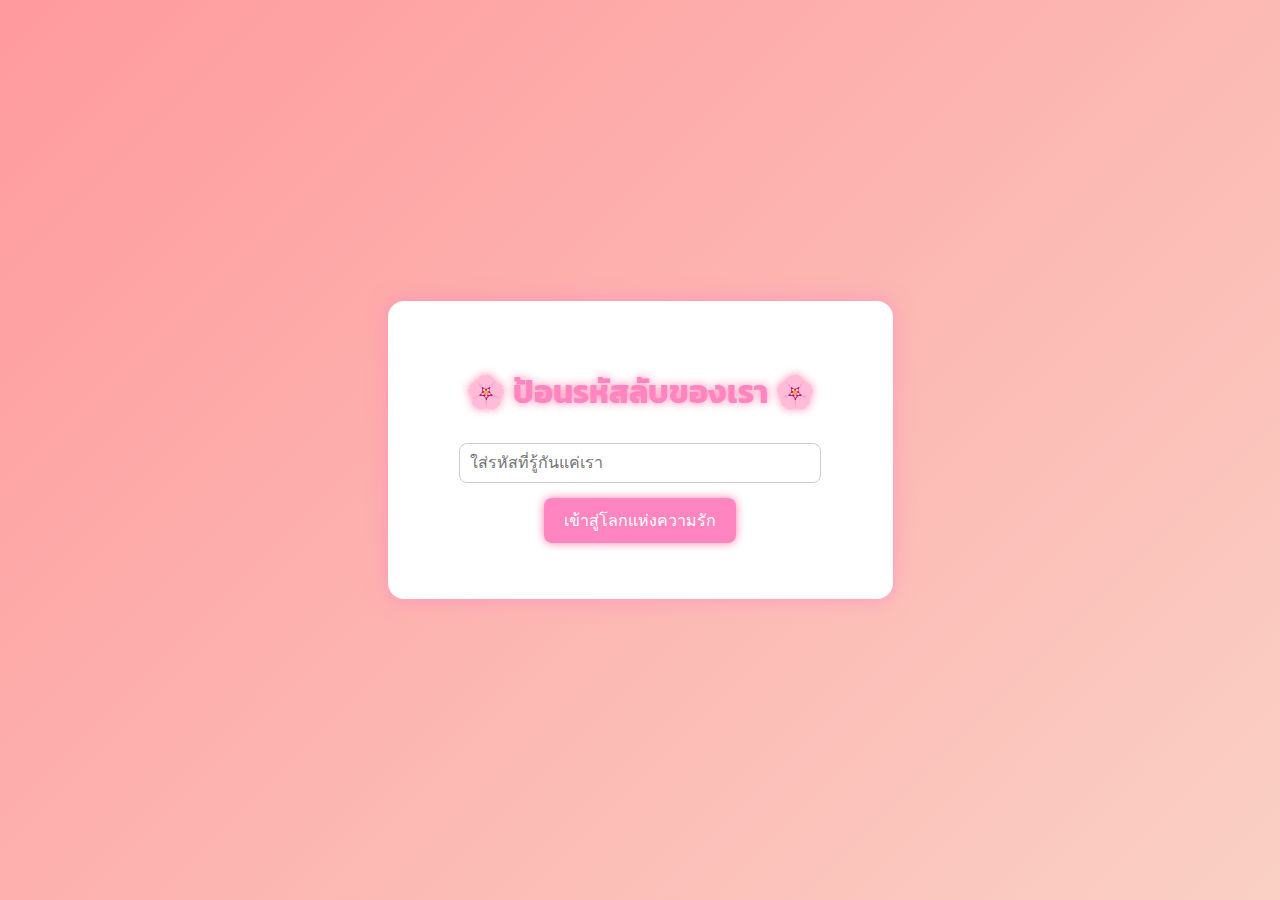
<file: index.html>
<!DOCTYPE html>
<html lang="th">
<head>
  <meta charset="UTF-8" />
  <meta name="viewport" content="width=device-width, initial-scale=1.0" />
  <title>เข้าสู่เว็บรัก 💖</title>
  <link rel="stylesheet" href="style.css" />
</head>
<body class="ล็อกอิน">
  <div class="ล็อกอิน-กล่อง">
    <h2>🌸 ป้อนรหัสลับของเรา 🌸</h2>
    <input type="password" id="รหัสผ่าน" placeholder="ใส่รหัสที่รู้กันแค่เรา" />
    <button onclick="ตรวจสอบ()">เข้าสู่โลกแห่งความรัก</button>
    <p id="แจ้งเตือน" style="color: pink; margin-top: 10px;"></p>
  </div>

  <script>
    function ตรวจสอบ() {
      const รหัส = document.getElementById("รหัสผ่าน").value;
      const แจ้ง = document.getElementById("แจ้งเตือน");
      if (รหัส === "20/06/2025") {
        window.location.href = "love.html"; // ไปหน้าเว็บจริง
      } else {
        แจ้ง.innerText = "รหัสไม่ถูกต้อง ลองใหม่อีกครั้งน้า 💔";
      }
    }
  </script>
</body>
</html>
</file>
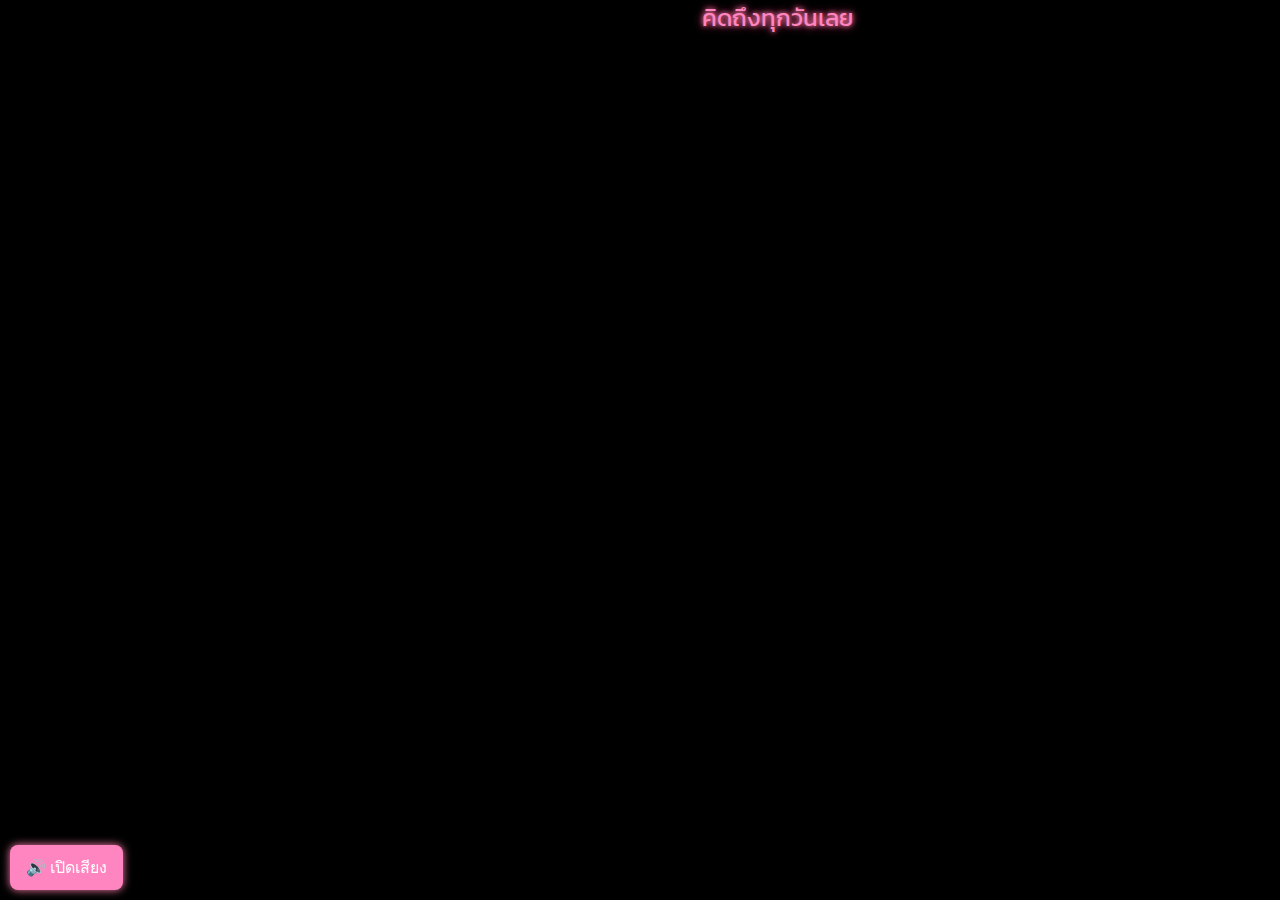
<file: love.html>
<!DOCTYPE html>
<html lang="th">
<head>
  <meta charset="UTF-8" />
  <meta name="viewport" content="width=device-width, initial-scale=1.0" />
  <title>รักแฟนที่สุดในโลก</title>
  <link rel="stylesheet" href="style.css" />
</head>
<body>

  <div class="แถบควบคุมเสียง">
    <button class="ปุ่มเสียง" onclick="เปิดปิดเพลง()">🔊 เปิดเสียง</button>
  </div>

  <audio id="เพลงรัก" autoplay loop>
    <source src="lovesong.MP3" type="audio/mpeg" />
    เบราว์เซอร์ของคุณไม่รองรับการเล่นเสียงค่ะ
  </audio>

  <script src="script.js"></script>
</body>
</html>
</file>
<file: style.css>
@import url('https://fonts.googleapis.com/css2?family=Kanit:wght@400;700&display=swap');

h2 {
  text-align: center;
  color: #ff85c0;
  font-size: 2rem;
  text-shadow: 0 0 10px #ff80ab;
}
body {
  margin: 0;
  overflow: hidden;
  background-color: #000000;
  font-family: 'Kanit', sans-serif;
  color: #fff;
}

.ข้อความ, .แฟน, .หัวใจ {
  position: absolute;
  animation: ลอยขึ้น 10s linear infinite;
  user-select: none;
}

.ข้อความ {
  font-size: 1.5rem;
  color: #ff85c0;
  text-shadow: 0 0 5px #ff80ab, 0 0 10px #ff4081;
}

.หัวใจ {
  color: red;
  font-size: 2rem;
}

.แฟน img {
  width: 120px;
  border-radius: 12px;
  box-shadow: 0 0 10px #fff3;
}

@keyframes ลอยขึ้น {
  from {
    transform: translateY(100vh) scale(1);
    opacity: 0;
  }
  30% {
    opacity: 1;
  }
  to {
    transform: translateY(-20vh) scale(0.8);
    opacity: 0;
  }
}

.แถบควบคุมเสียง {
  position: fixed;
  bottom: 10px;
  left: 10px;
  z-index: 1000;
}

.ปุ่มเสียง {
  background-color: #ff85c0;
  color: white;
  border: none;
  padding: 10px 16px;
  border-radius: 8px;
  font-size: 1rem;
  cursor: pointer;
  box-shadow: 0 0 8px #ff80ab;
}

.ครบรอบ {
  position: fixed;
  top: 20px;
  width: 100%;
  text-align: center;
  font-size: 2rem;
  color: #ffe6f0;
  text-shadow: 0 0 10px #ff4081, 0 0 30px #ff80ab;
  z-index: 999;
}

body.ล็อกอิน {
  background: #0f0c29;
  background: linear-gradient(135deg, #ff9a9e, #fad0c4);
  display: flex;
  justify-content: center;
  align-items: center;
  height: 100vh;
  font-family: 'Kanit', sans-serif;
}

.ล็อกอิน-กล่อง {
  background: white;
  padding: 40px;
  border-radius: 16px;
  text-align: center;
  box-shadow: 0 0 20px rgba(255, 133, 192, 0.6);
}

.ล็อกอิน-กล่อง input {
  padding: 10px;
  width: 80%;
  font-size: 16px;
  border-radius: 8px;
  border: 1px solid #ccc;
}

.ล็อกอิน-กล่อง button {
  margin-top: 15px;
  padding: 10px 20px;
  background: #ff85c0;
  color: rgb(255, 255, 255);
  border: none;
  font-size: 16px;
  border-radius: 8px;
  cursor: pointer;
  box-shadow: 0 0 10px #ff80ab;
}
</file>
